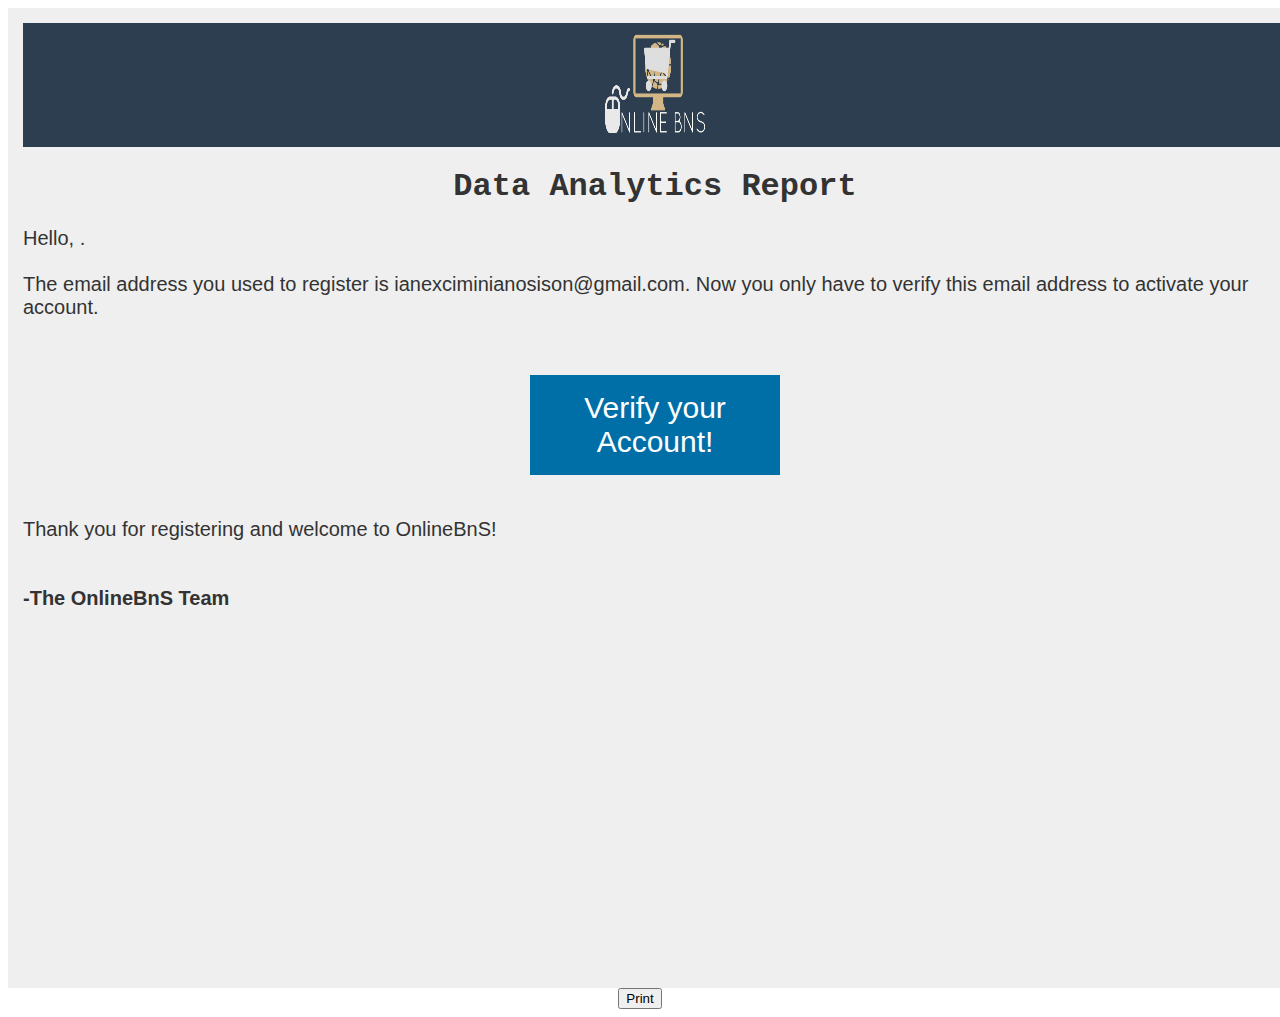
<file: onlinebns/print.html>
<!DOCTYPE html>
<html>
<head>
	<title></title>
</head>
<style type="text/css">
	div.hidden{
		display: all;
		 size: 100% 100%;
	}
	@media print and (color) {
   * {
      -webkit-print-color-adjust: exact;
      print-color-adjust: exact;
   }
}
@page {
        size: auto;
        /* auto is the initial value */
        margin: 0mm;
        /* this affects the margin in the printer settings */
    }
    
    html {
        background-color: #FFFFFF;
        margin: 0px;
        /* this affects the margin on the html before sending to printer */
    }

</style>
<body>
<div id="print" class="hidden">
<div style="height: 950px; width: 100%; background-color: #EFEFEF; padding: 15px;">
<center><div style="background-color: #2C3E50; padding: 10px;"><img src="images/abc.png" width="100" height="100"></div></center>
<center><h1 style="color: #333333;
font-family: ‘Lucida Console’, Monaco, monospace;">Data Analytics Report</h1></center>
<p style="font-size: 20px;color: #333333;
font-family: Century Gothic, sans-serif;">
	Hello, .
	<br><br>
	The email address you used to register is ianexciminianosison@gmail.com. Now you only have to verify this email address to activate your account.
</p>
<br><br>
<center><a href="http://localhost/onlinebns/index.php?verify="><button style="height: 100px;width: 250px; background:#006FA8; border:none; font-size: 30px;color: #FFF;
font-family: Century Gothic, sans-serif;">Verify your<br>Account!</button></a></center>
<p style="font-size: 20px;color: #333333;
font-family: Century Gothic, sans-serif;">
<br>
Thank you for registering and welcome to OnlineBnS!
<br><br><br>
<b>-The OnlineBnS Team</b>
</p>
</div>
</div>
    <center><input type="button" onclick="printDiv('print')" value="Print" /></center>
    <script type="text/javascript">
    function printDiv(divName) {
        var printContents = document.getElementById(divName).innerHTML;
        var originalContents = document.body.innerHTML;

        document.body.innerHTML = printContents;

        window.print();

        document.body.innerHTML = originalContents;
    }
    </script>
</body>
</html>
</file>
